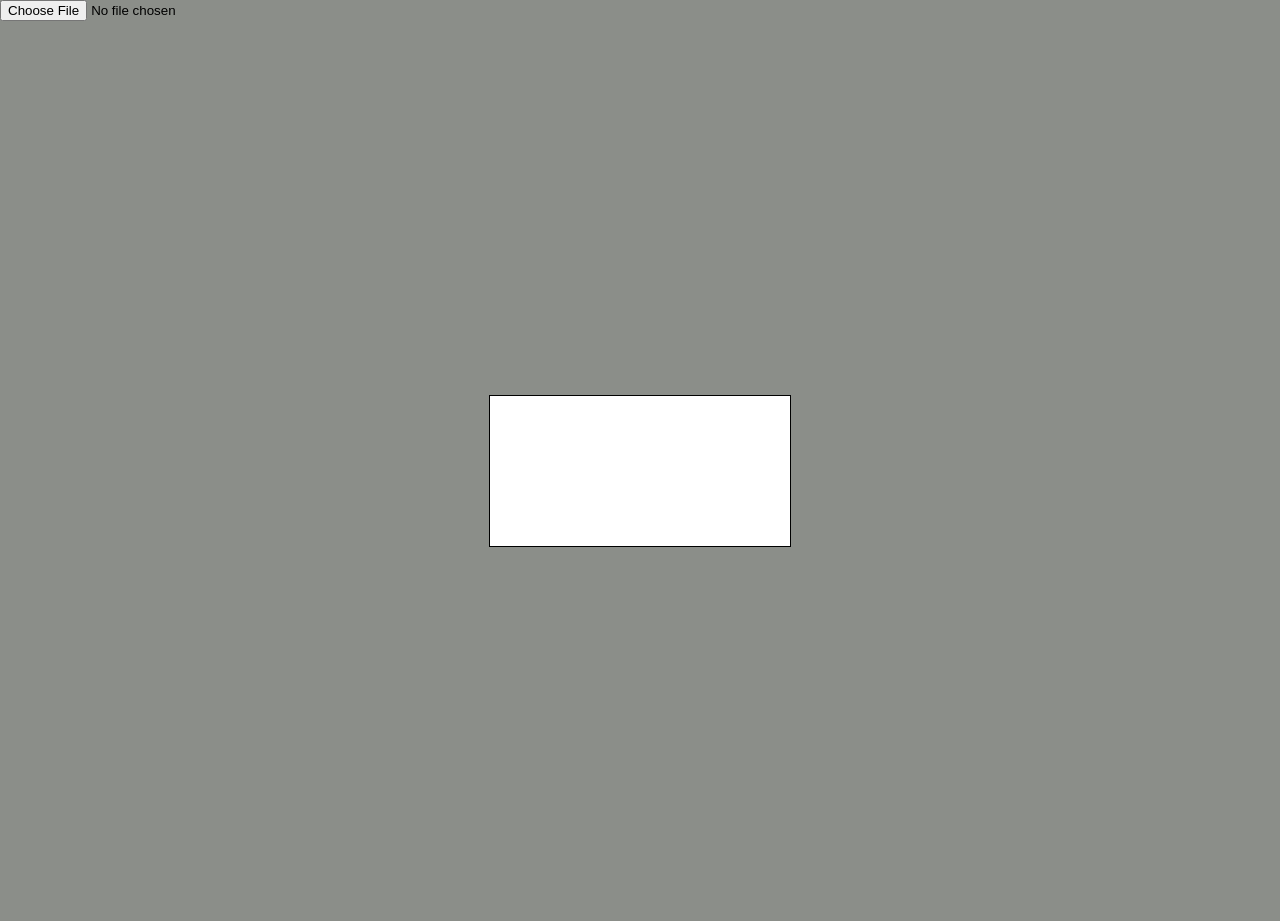
<file: polygon_test.html>
<!DOCTYPE>
<html>
<head>
	<title> Collision Box Generation </title>
	<meta charset="UTF-8"></meta>
	<link rel="stylesheet" href="styles/styles.css">
	<link rel="stylesheet" href="styles/polygon_test.css">
	<script src="https://cdnjs.cloudflare.com/ajax/libs/jquery/2.1.4/jquery.min.js"></script>
	<script src="js/ImageDataUtils.js"></script>
	<script src="js/polygon_gen.js"></script>
</head>

<body>

<div class="controls"><input type="file" id="image_file"></div>
<!-- Used to get image data -->
<div class="table" id="canvas_container">
	<div class="cell">
		<div class="wrapper">
			<canvas id="canvas"></canvas>
		</div>
	</div>
</div>
</body>
</html>
</file>
<file: styles/styles.css>
body, html {
	background-color: #8b8e89;
	margin: 0;
	padding: 0;
	width: 100%;
	height: 100%;
}

.table {
	display: table;
}

.row {
	display: table-row;
}

.cell {
	display: table-cell;
	text-align: center;
	vertical-align: middle;
}

#canvas_container {
	width: 100%;
	height: 100%;
}

#canvas {
	width: 90%;
	height: 90%;
}
</file>
<file: styles/polygon_test.css>
#hidden_canvas {
	position: absolute;
}

.wrapper {
	display: inline-block;
	width: 100%;
}

.wrapper .controls {
	width: 90%;
	text-align: left;
	margin: 0px auto;
}

#canvas {
	height: auto;
	width: auto;
	border-color: #000;
	border-style: solid;
	border-width: 1px;
}
</file>
